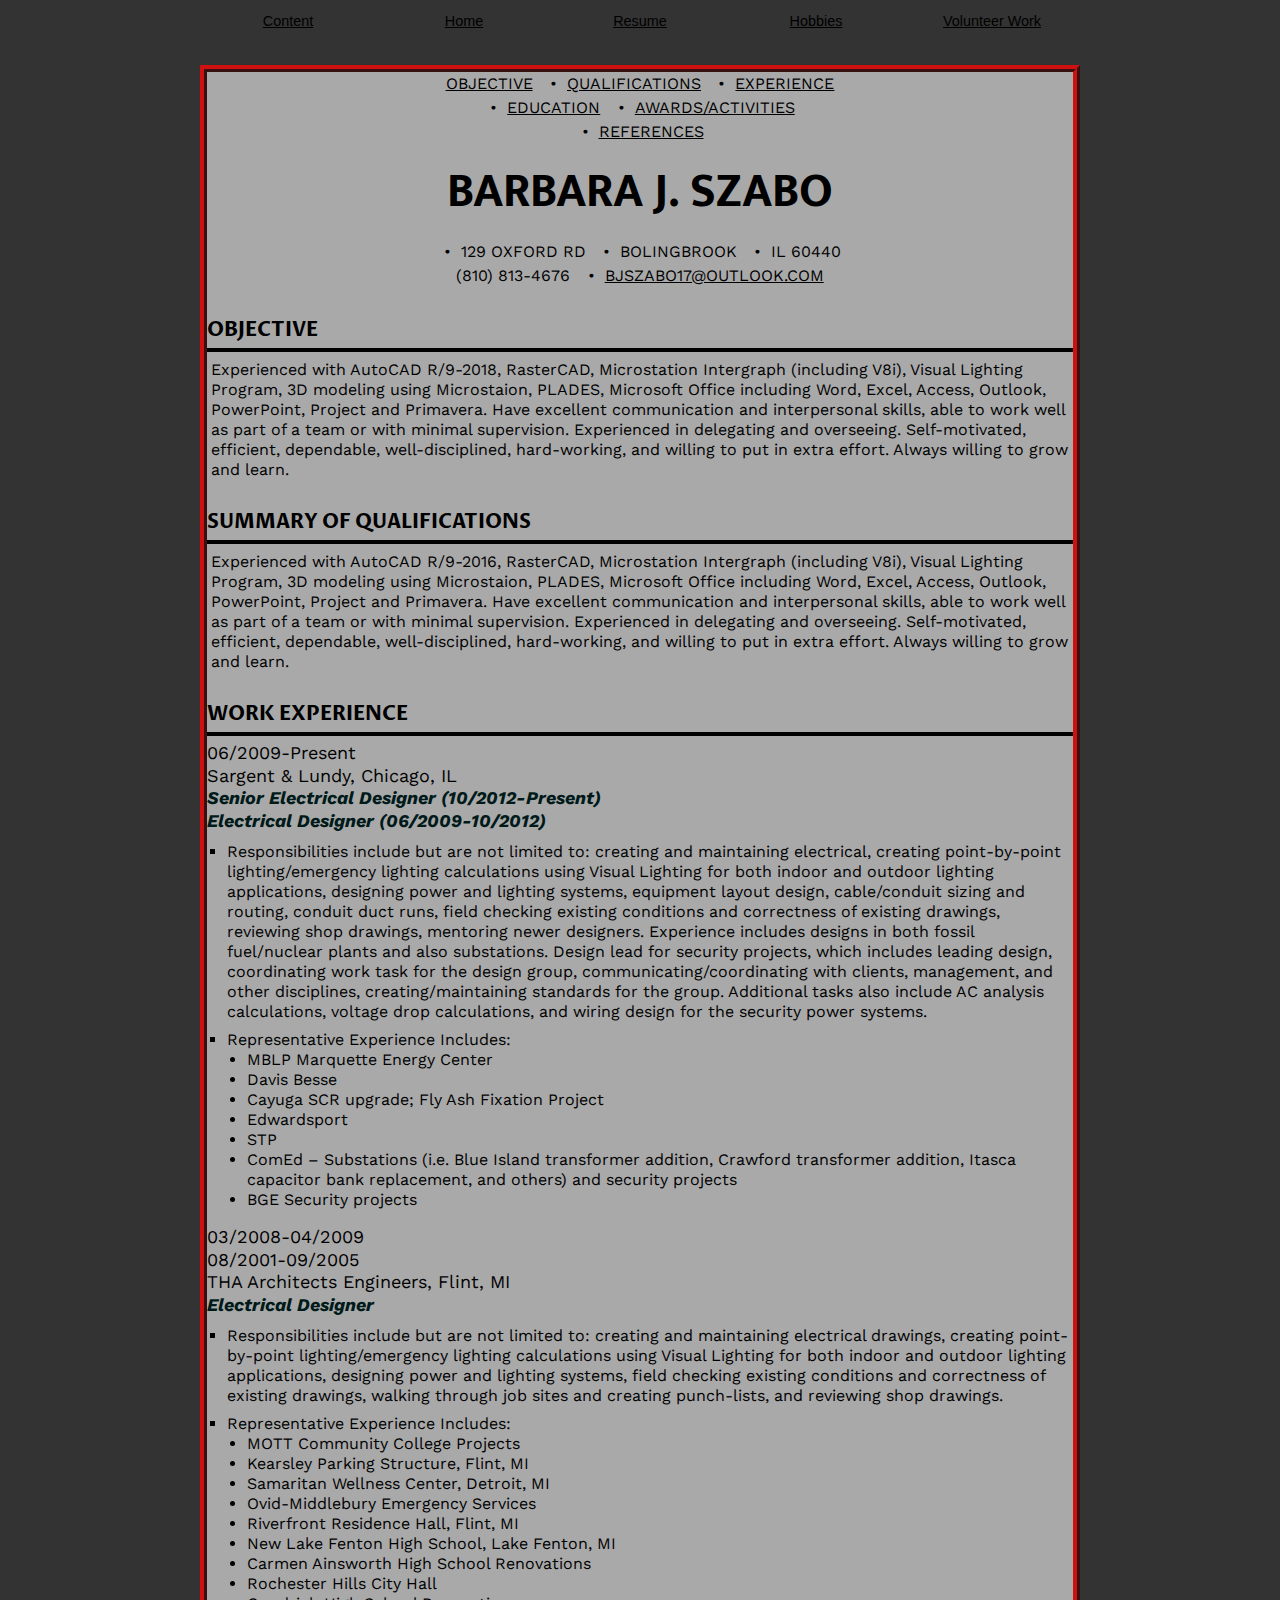
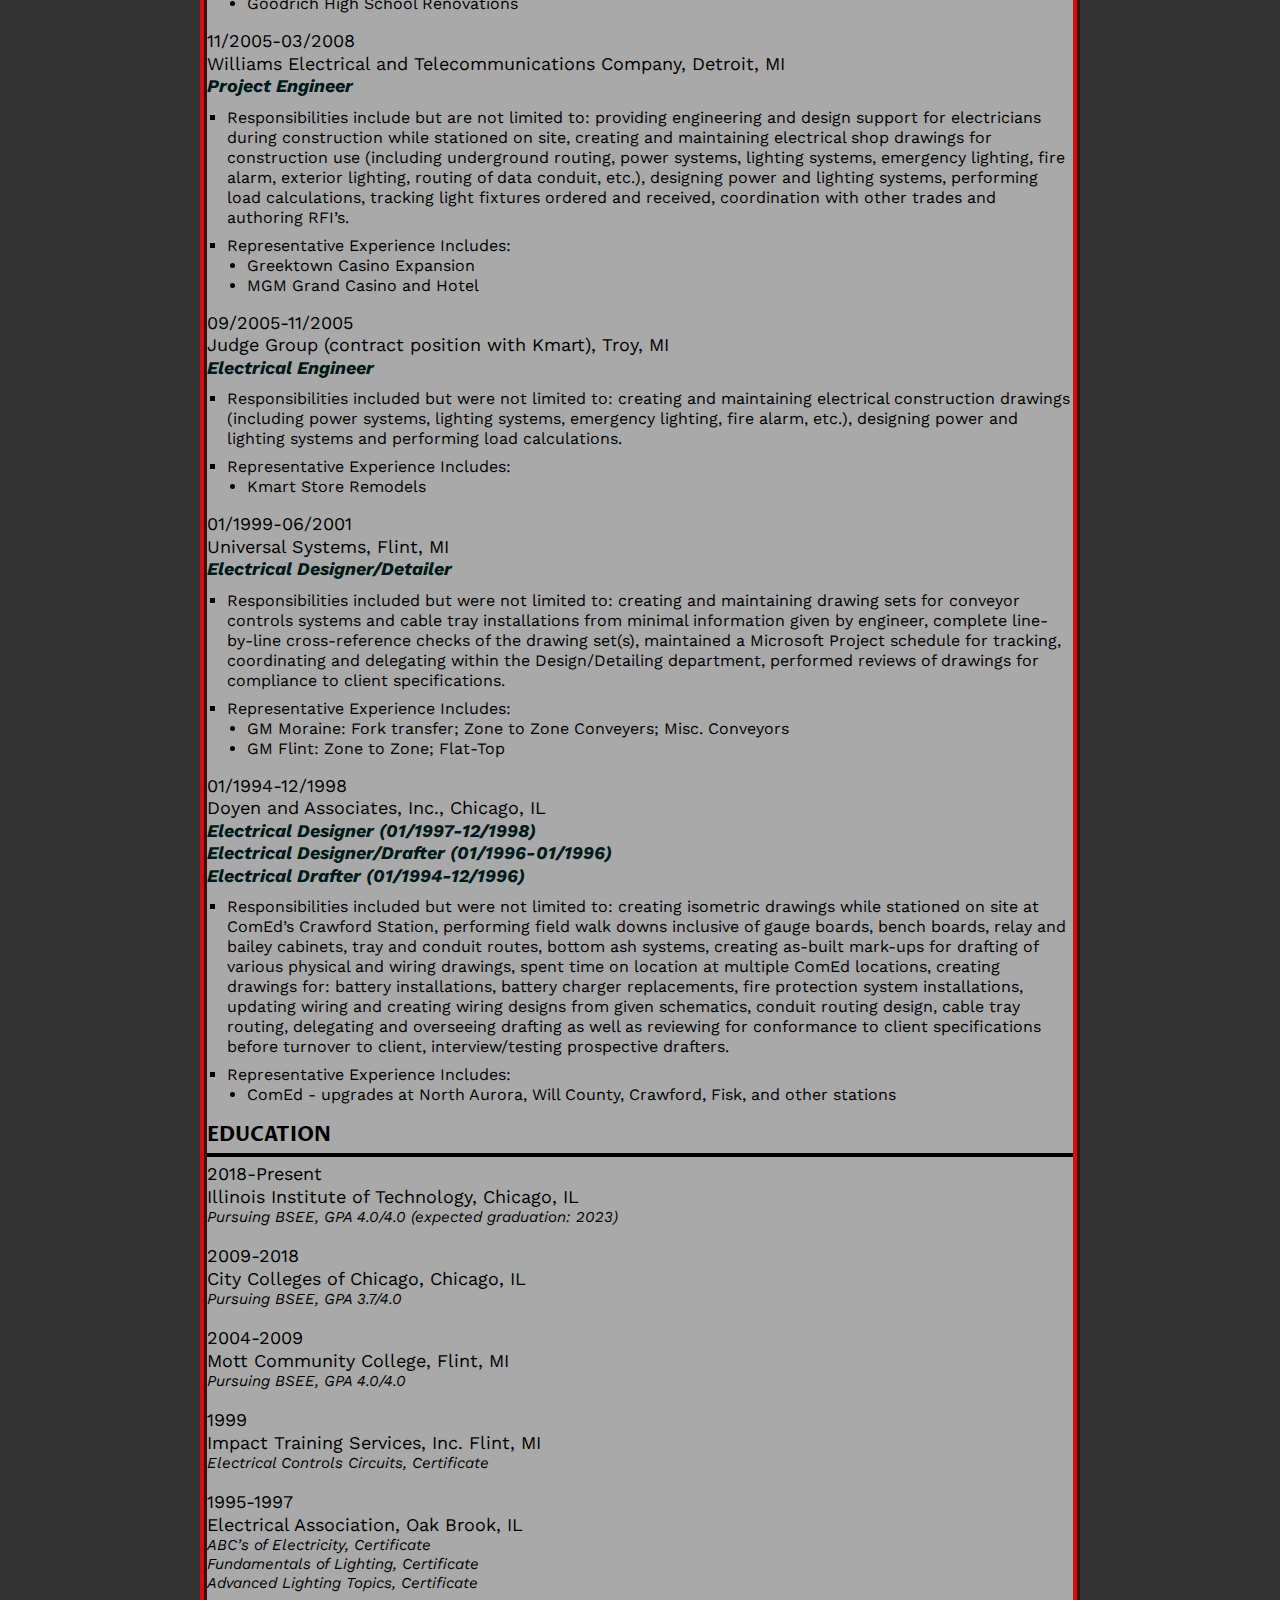
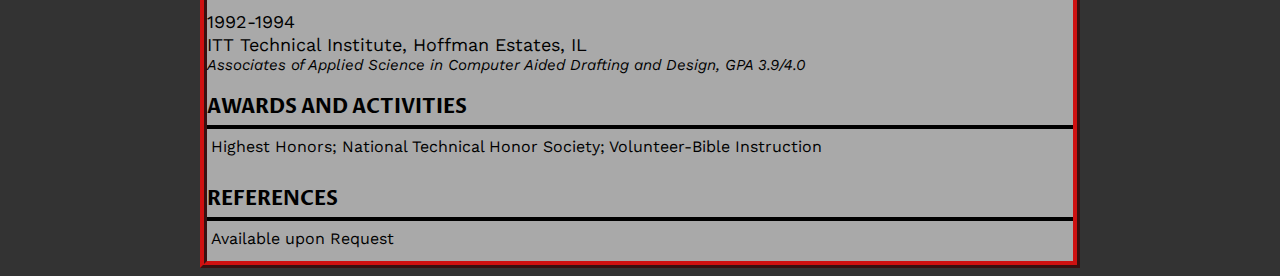
<file: resume/index.html>
<!DOCTYPE html>

<html lang="en" id="resume-page">

<head>
  <meta charset="utf-8" />
  <meta name="viewport" content="width=device,width,initial-scale=1.0,shrink-to-fit=no" />
  <title>Barbara J. Szabo: Resume</title>
  <link href="https://fonts.googleapis.com/css2?family=Mukta&family=Proza+Libre&family=Rosario:wght@300&family=Work+Sans&display=swap" rel="stylesheet">
  <link rel="stylesheet" media="screen" href="../assets/css/screen.css" />
</head>

<body>
  <header id="header">
    <nav id="navigation">
      <ul class="navigation">
        <li class="accessibility"><a href="#content">Content</a></li>
        <!--home not needed at this time
        <li><a href="/">Home</a></li>
      -->
        <li><a href="../"> Home</a></li>
        <li><a href="../resume/">Resume</a></li>
        <li><a href="../hobbies">Hobbies</a></li>
        <li><a href="../volunteer">Volunteer Work</a></li>
      </ul>
    </nav>
  </header>

  <main id=content class=rescontent>
    <ul id="contact" class=address>
      <nav id="navigation">
        <ul class="resnavigation">
          <!--home not needed at this time
          <li><a href="/">Home</a></li>
        -->
          <li><a href="#objective">Objective</a></li>
          <li><a href="#qualifications">Qualifications</a></li>
          <li><a href="#experience">Experience</a></li>
          <li><a href="#education">Education</a></li>
          <li><a href="#awards">Awards/Activities</a></li>
          <li><a href="#references">References</a></li>
        </ul>
      </nav>

      <h1>Barbara J. Szabo</h1>

      <li>129 Oxford Rd</li>
      <li>Bolingbrook</li>
      <li>Il 60440</li>
    </ul>
    <ul class=phone>
      <li>(810) 813-4676</li>
      <li class=email><a href="mailto:bjszabo17@outlook.com">bjszabo17@outlook.com</a></li>
    </ul>

    <section id="objective">
      <h2>Objective</h2>
      <hr>
      <p>Experienced with AutoCAD R/9-2018, RasterCAD, Microstation Intergraph (including V8i),
      Visual Lighting Program, 3D modeling using Microstaion, PLADES, Microsoft Office including
      Word, Excel, Access, Outlook, PowerPoint, Project and Primavera. Have excellent communication
      and interpersonal skills, able to work well as part of a team or with minimal supervision.
      Experienced in delegating and overseeing. Self-motivated, efficient, dependable,
      well-disciplined, hard-working, and willing to put in extra effort. Always willing to grow and
      learn.</p>
    </section>

    <section id="qualifications">
      <h2>Summary of Qualifications</h2>
      <hr>
      <p>Experienced with AutoCAD R/9-2016, RasterCAD, Microstation Intergraph (including V8i),
      Visual Lighting Program, 3D modeling using Microstaion, PLADES, Microsoft Office including
      Word, Excel, Access, Outlook, PowerPoint, Project and Primavera. Have excellent communication
      and interpersonal skills, able to work well as part of a team or with minimal supervision.
      Experienced in delegating and overseeing. Self-motivated, efficient, dependable,
      well-disciplined, hard-working, and willing to put in extra effort. Always willing to grow and
      learn.</p>
    </section>

    <section id="experience">
      <h2>Work Experience</h2>
      <hr>
        <h3><time datetime=2009-06>06/2009</time>-Present</h3>
        <h3>Sargent & Lundy, Chicago, IL</h3>
        <h4>Senior Electrical Designer (10/2012-Present)</h4>
        <h4>Electrical Designer (06/2009-10/2012)</h4>
        <ul class=responsibilities>
          <li>Responsibilities include but are not limited to: creating and maintaining
          electrical, creating point-by-point lighting/emergency lighting calculations using
          Visual Lighting for both indoor and outdoor lighting applications, designing power and
          lighting systems, equipment layout design, cable/conduit sizing and routing, conduit
          duct runs, field checking existing conditions and correctness of existing drawings,
          reviewing shop drawings, mentoring newer designers. Experience includes designs in both
          fossil fuel/nuclear plants and also substations. Design lead for security projects,
          which includes leading design, coordinating work task for the design group,
          communicating/coordinating with clients, management, and other disciplines,
          creating/maintaining standards for the group. Additional tasks also include AC analysis
          calculations, voltage drop calculations, and wiring design for the security power
          systems.</li>
          <li>Representative Experience Includes:</li>
        </ul>
        <ul class=projlist>
          <li>MBLP Marquette Energy Center</li>
          <li>Davis Besse</li>
          <li>Cayuga SCR upgrade; Fly Ash Fixation Project</li>
          <li>Edwardsport</li>
          <li>STP</li>
          <li>ComEd – Substations (i.e. Blue Island transformer addition, Crawford transformer
          addition, Itasca capacitor bank replacement, and others) and security projects</li>
          <li>BGE Security projects</li>
        </ul>

        <h3 class=break><time datetime=2008-03>03/2008</time>-<time datetime=2009-04>04/2009</time></h3>
        <h3><time datetime=2001-08>08/2001</time>-<time datetime=2005-09>09/2005</time></h3>
        <h3>THA Architects Engineers, Flint, MI</h3>
        <h4>Electrical Designer</h4>
        <ul class=responsibilities>
          <li>Responsibilities include but are not limited to: creating and maintaining
          electrical drawings, creating point-by-point lighting/emergency lighting calculations
          using Visual Lighting for both indoor and outdoor lighting applications, designing
          power and lighting systems, field checking existing conditions and correctness of
          existing drawings, walking through job sites and creating punch-lists, and reviewing
          shop drawings.</li>
          <li>Representative Experience Includes:</li>
        </ul>
        <ul class=projlist>
          <li>MOTT Community College Projects</li>
          <li>Kearsley Parking Structure, Flint, MI</li>
          <li>Samaritan Wellness Center, Detroit, MI</li>
          <li>Ovid-Middlebury Emergency Services</li>
          <li>Riverfront Residence Hall, Flint, MI</li>
          <li>New Lake Fenton High School, Lake Fenton, MI</li>
          <li>Carmen Ainsworth High School Renovations</li>
          <li>Rochester Hills City Hall</li>
          <li>Goodrich High School Renovations</li>
        </ul>

        <h3 class=break><time datetime=2005-11>11/2005</time>-<time datetime=2008-03>03/2008</time></h3>
        <h3>Williams Electrical and Telecommunications Company, Detroit, MI</h3>
        <h4>Project Engineer</h4>
        <ul class=responsibilities>
          <li>Responsibilities include but are not limited to: providing engineering and design
          support for electricians during construction while stationed on site, creating and
          maintaining electrical shop drawings for construction use (including underground routing,
          power systems, lighting systems, emergency lighting, fire alarm, exterior lighting,
          routing of data conduit, etc.), designing power and lighting systems, performing load
          calculations, tracking light fixtures ordered and received, coordination with other trades
          and authoring RFI’s.</li>
          <li>Representative Experience Includes:</li>
        </ul>
        <ul class=projlist>
          <li>Greektown Casino Expansion</li>
          <li>MGM Grand Casino and Hotel</li>
        </ul>

        <h3 class=break><time datetime=2005-09>09/2005</time>-<time datetime=2009-11>11/2005</time></h3>
        <h3>Judge Group (contract position with Kmart), Troy, MI</h3>
        <h4>Electrical Engineer</h4>
        <ul class=responsibilities>
          <li>Responsibilities included but were not limited to: creating and maintaining electrical
          construction drawings (including power systems, lighting systems, emergency lighting, fire
          alarm, etc.), designing power and lighting systems and performing load calculations.</li>
          <li>Representative Experience Includes:</li>
        </ul>
        <ul class=projlist>
          <li>Kmart Store Remodels</li>
        </ul>

        <h3 class=break><time datetime=1999-01>01/1999</time>-<time datetime=2001-06>06/2001</time></h3>
        <h3>Universal Systems, Flint, MI</h3>
        <h4>Electrical Designer/Detailer</h4>
        <ul class=responsibilities>
          <li>Responsibilities included but were not limited to: creating and maintaining drawing
          sets for conveyor controls systems and cable tray installations from minimal information
          given by engineer, complete line-by-line cross-reference checks of the drawing set(s),
          maintained a Microsoft Project schedule for tracking, coordinating and delegating within
          the Design/Detailing department, performed reviews of drawings for compliance to client
          specifications.</li>
          <li>Representative Experience Includes:</li>
        </ul>
        <ul class=projlist>
          <li>GM Moraine: Fork transfer; Zone to Zone Conveyers; Misc. Conveyors</li>
          <li>GM Flint: Zone to Zone; Flat-Top</li>
        </ul>

        <h3 class=break><time datetime=1994-01>01/1994</time>-<time datetime=1998-12>12/1998</time></h3>
        <h3>Doyen and Associates, Inc., Chicago, IL</h3>
        <h4>Electrical Designer (01/1997-12/1998)</h4>
        <h4>Electrical Designer/Drafter (01/1996-01/1996)</h4>
        <h4>Electrical Drafter (01/1994-12/1996)</h4>
        <ul class=responsibilities>
          <li>Responsibilities included but were not limited to: creating isometric drawings while
          stationed on site at ComEd’s Crawford Station, performing field walk downs inclusive of
          gauge boards, bench boards, relay and  bailey cabinets, tray and conduit routes, bottom
          ash systems, creating as-built mark-ups for drafting of various physical and wiring
          drawings, spent time on location at multiple ComEd locations, creating drawings for:
          battery installations, battery charger replacements, fire protection system installations,
          updating wiring and creating wiring designs from given schematics, conduit routing design,
          cable tray routing, delegating and overseeing drafting as well as reviewing for
          conformance to client specifications before turnover to client, interview/testing
          prospective drafters.</li>
          <li>Representative Experience Includes:</li>
        </ul>
        <ul class=projlist>
          <li>ComEd - upgrades at North Aurora, Will County, Crawford, Fisk, and other stations</li>
        </ul>
    </section>

    <section id="education">
      <h2>Education</h2>
      <hr>
      <h3><time>2018</time>-Present</h3>
      <h3>Illinois Institute of Technology, Chicago, IL</h3>
      <h5>Pursuing BSEE, GPA 4.0/4.0 (expected graduation: 2023)</h5>

      <h3 class=break><time>2009</time>-<time>2018</time></h3>
      <h3>City Colleges of Chicago, Chicago, IL</h3>
      <h5>Pursuing BSEE, GPA 3.7/4.0</h5>

      <h3 class=break><time>2004</time>-<time>2009</time></h3>
      <h3>Mott Community College, Flint, MI</h3>
      <h5>Pursuing BSEE, GPA 4.0/4.0</h5>

      <h3 class=break><time>1999</time></h3>
      <h3>Impact Training Services, Inc. Flint, MI</h3>
      <h5>Electrical Controls Circuits, Certificate</h5>

      <h3 class=break><time>1995</time>-<time>1997</time></h3>
      <h3>Electrical Association, Oak Brook, IL</h3>
      <h5>ABC’s of Electricity, Certificate</h5>
      <h5>Fundamentals of Lighting, Certificate</h5>
      <h5>Advanced Lighting Topics, Certificate</h5>

      <h3 class=break><time>1992</time>-<time>1994</time></h3>
      <h3>ITT Technical Institute, Hoffman Estates, IL</h3>
      <h5>Associates of Applied Science in Computer Aided Drafting and Design, GPA 3.9/4.0</h5>
    </section>

    <section id="awards">
      <h2>Awards and Activities</h2>
      <hr>
      <p>Highest Honors; National Technical Honor Society; Volunteer-Bible Instruction</p>
    </section>

    <section id="references">
      <h2>References</h2>
      <hr>
      <p>Available upon Request</p>
    </section>


  </main>
</body>
</file>
<file: assets/css/screen.css>
/* http://meyerweb.com/eric/tools/css/reset/
   v2.0 | 20110126
   License: none (public domain)
*/
a,abbr,acronym,address,applet,article,aside,audio,b,big,blockquote,body,canvas,caption,center,cite,code,dd,del,details,dfn,div,dl,dt,em,embed,fieldset,figcaption,figure,footer,form,h1,h2,h3,h4,h5,h6,header,hgroup,html,i,iframe,img,ins,kbd,label,legend,li,mark,menu,nav,object,ol,output,p,pre,q,ruby,s,samp,section,small,span,strike,strong,sub,summary,sup,table,tbody,td,tfoot,th,thead,time,tr,tt,u,ul,var,video{margin:0;padding:0;border:0;font-size:100%;font:inherit;vertical-align:baseline}article,aside,details,figcaption,figure,footer,header,hgroup,menu,nav,section{display:block}html{line-height:1}body{line-height:inherit;}ol,ul{list-style:none}blockquote,q{quotes:none}blockquote:after,blockquote:before,q:after,q:before{content:'';content:none}table{border-collapse:collapse;border-spacing:0}

/* Begin site styles... */


/*base styles*/
html {
  background-color: 	#333333;
  font-family: "fahkwang", helvetica, arial, sans-serif;
  margin: 0.5em; /*20px / 16 = 1.25em*/
}
.rescontent{
  background-color: darkgray;
  border: 2mm ridge rgba(128, 0, 0, .9);
}
header {
  padding-bottom: 2em;
}
#about {
  background-color: darkgray;
  border: 2mm ridge rgba(128, 0, 0, .9);
}
#about h2 {
  color: #800000;
}
#about figcaption {
  color: #4d0000;
}
#work {
  background-color: 	#badede;
  border: 2mm ridge rgba(0, 77, 77, .9);
}
#work h2, h4 {
  color:  #001a1a;
}
#work figcaption {
  color: #001a1a;
}
#work h4{
  font-family: 'Prompt', sans-serif;
  text-transform: uppercase;
}
#hobbies-page h1 {
  color: #ffc6cd;
}
#hobby {
  background-color: 	#ffc6cd;
  border: 2mm ridge rgba(179, 0, 89, .9);
}
#hobby figcaption {
  color: #800040;
}
#volunteer {
  background-color: #78b494;
  border: 2mm ridge rgba(0, 77, 0, .9);
}
#volunteer-page h1 {
  color: #78b494;
  font-size: 2.5em;
}
#volunteer figcaption {
  color: #003300;
}
h1{
  text-align: center;
}
#home-page h1,
#home-page h3 {
  padding-bottom: .25em;
}

h1 {
  color: #1E90FF;
  font-family: 'Sansita', sans-serif;
  font-size: 2.75em; /*44px / 16 = 2.75em*/
  font-weight: bolder;
  padding-bottom: 0.5em;
}
#hobbies-page h1{
  font-size: 2.5em;
}

#resume-page h1{
  font-family: 'Mukta', sans-serif;
  font-size: 2.125em;  /*34px / 16 = 2.125em*/
  line-height: 1em;
  padding-top: 0.5em;
}
#resume-page h1,
#resume-page h2{
  color: black;
  text-transform: uppercase;
}

#resume-page h2{
  padding-bottom: 0;
}

h2 {
  align-self: center;
  font-size: 1.25em; /*20px / 16 = 1.25em*/
  font-weight: bold;
  padding-top: 0.5em;
  text-align: center;
}

#work h2,
#hobbies-page h1,
#volunteer h2{
  padding-bottom: .5em;
}

#resume-page h2{
  font-family: 'Proza Libre', sans-serif;
  padding-top: 1em;
  text-align: left;
}

h4 {
  font-size: 0.75em;
  font-weight: bold;
  padding-bottom: .5em;
  text-align: center;
}

#home-page h4,
#resume-page .break {
  padding-top: 1em;
}
#resume-page h3,
#resume-page h4,
h5 {
  font-family: 'Work Sans', sans-serif;
  font-size: 0.95em;
  text-align: left;
  padding-bottom: 0.25em;
}

#resume-page h4 {
  font-style: italic;
  font-weight: bold;
  }

h5 {
  font-style: italic;
  }


p {
  color: black;
  font-size: 0.875em; /*14px / 16 = 0.875em*/
  line-height: 1.125em; /*18px / 16 = 1.125em */
  padding-bottom: 0.75em; /*12px / 16 = 0.75em*/
  padding-left: 0.25em;
  padding-right: 0.25em;
  text-justify: inter-word;
}

.responsibilities li,
#resume-page p,
.position p,
.projlist li{
  font-family: 'Work Sans', sans-serif;
}
.responsibilities li,
.projlist li {
  font-size:  1em;
  line-height: 1.25em;
  text-align: left;
}
.responsibilities li {
  list-style: square;
  list-style-position: outside;
  margin-left: 1.25em;
  padding-top: 0.5em;
}
.projlist li{
  list-style: disc;
  margin-left: 2.5em;
}

.position p {
  text-align: left;
}

.direction {
  font-style: italic;
  color: blue;
  text-align: center;
}
ul,
li {
  font-size: 0.875em;
  line-height: 1em;
  text-align: center;
}

.address li,
.phone li {
  font-size: 0.9em;
}
.phone li.email {
  font-size: 0.75em;/*12px / 16 = 0.75em*/
  padding-bottom: 1em;
}
#home-page ul {
  padding-bottom: .75em; /*12px / 16 = 0.75em*/
}

figure {
  display: block;
  max-width: 100%;
  padding: .25em;
}
figcaption {
  font-style: italic;
  font-size: 0.75em; /* 12px / 16 = 0.75em */
  text-align: center;
}
a:visited,
a:link {
  color: slategray;
}
#resume-page a:link,
#resume-page a:visited {
  color:black;
}
footer {
  padding-top: 2.5em; /*2 times line height of paragraph text*/
}
footer li, footer a:link{
  color: #3399ff;
}

footer small {
  text-align: right;
}
footer .cr {
  font-size: 0.8em;/* 80% of original*/
  font-style: italic;
  color: #ff948a;
}

hr {
  border: 2px solid black;
}

/* Modular styles and Responsive Media */
.summary  {
  padding-top: 0.625em; /*1/2 of paragraph font height*/
}
img {
  display:block;
  max-width: 100%;
}
#about img {
  border-radius: 50%;
}
#work img {
  border-radius: 10%;
}
.cooking {
  display: flex;
  flex-direction: row;
  flex-wrap: wrap;
}
.cooking figure img {
  border-radius: 100%;
}
.navigation {
  list-style-type: none;
}
.navigation li{
  font-size: 1.125em;
  line-height: 1.25em;
  padding: 0.25em;
}

.address li,
.phone li
 {
  font-family: 'Work Sans', sans-serif;
  padding: .25em;
  text-transform: uppercase;
}


/*state styles */
/*220px = 220 / 16 = 13.75em */
@media screen and (min-width: 13.75em){
  #home-page h2 {
    font-size: 1.5em; /*20px / 16 = 1.5em*/
  }
}
/*235px = 235 / 16 = 14.6875em */
@media screen and (min-width: 14.6875em){
  p {
    font-size: 1em;
    line-height: 1.25em; /*20px / 16 = 1.25em*/
  }
  .responsibilities li,
  .projlist li{
    font-size: 1.125em;
  }
}
/*256px = 256 / 16 = 16em */
@media screen and (min-width: 16em){
  #navigation {
    font-size: 0.9em /* 3/4 regular size*/
  }
}
/*275px = 275 / 16 = 17.1875em */
@media screen and (min-width: 17.1875em){
  #home-page h2 {
    font-size: 2em; /*32px / 16 = 2em*/
  }
  #work h4 {
    font-size: 0.875em;
  }
  #work li {
    font-size: 1em;
  }
  #resume-page h3,
  #resume-page h4{
    font-size: 1em;
  }
}

/*469px = 469 / 16 = 29.3125em */
@media screen and (min-width: 29.3125em) {
  h1{
    font-size: 3.5em;
  }
  #home-page h2{
    font-size: 2.25em;
  }
  #resume-page h1{
    font-size: 3em;
  }
  #resume-page h3,
  #resume-page h4{
    font-size: 1.125em;
  }
  .responsibilities li,
  .projlist li{
    font-size: 1em;
  }
  .navigation {
    display: flex;
    flex-direction: row;
    flex-wrap: nowrap;
  }
  #resume-page .navigation{
    flex-wrap: wrap;
  }
  .navigation li {
    display: flex;
    flex: 1 0 4em; /*100px / 16 = 6.25*/
    font-size: 1em;
    align-items: center;
    justify-content: center;
    padding: 0.25em;
  }
  .cooking {
    flex-wrap: nowrap;
  }
  ul,
  li{
    font-size: 1em;
  }
  .address li,
  .phone li{
    display: inline-block;
    font-size: 1em;
  }
  .phone li.email{
    font-size: 1em;
  }
  .address li:before,
  .phone li:before {
    content: '\00a0\2022\00a0\00a0';
  }
  .address li:first-child:before,
  .phone li:first-child:before {
    content: '';
  }
}

/*500px = 500 / 16 = 31.25em*/
@media screen and (min-width: 31.25em) {
  h1{
    font-size: 3.5em;
  }
  #about {
    display: grid;
    grid-gap: 1.111111111111111em; /*20 / 18 = 1.111111111111111‬em*/
    grid-template-columns: repeat(5, 1fr);
  }
  #about h2 {
    grid-column: span 5;
  }

  #about figure {
    grid-column: 2 / 5;
  }

  #about .summary {
    grid-column: span 5;
  }
  #work {
    display: flex;
    flex-wrap: wrap;
  }
  #work h2 {
    flex: 0 0 auto;
    width: 100%;
  }
  #work .wp {
    flex: 1 0 6.25em; /*100px / 16 = 6.25em*/
    flex-wrap: nowrap;
  }
  #work .projects {
    flex: 0 0 auto;
    width: 100%;
  }
  #work h4 {
    padding-top: 1.875em; /*30px / 16 = 1.875em*/
    width: 100%;
  }
  #hobby {
    display: grid;
    grid-gap: 1.111111111111111em; /*20 / 18 = 1.111111111111111‬em*/
    grid-template-columns: repeat(2, 1fr);
    }
  #hobby h2 {
    grid-column: span 2;
    }
  .cooking {
    grid-column: span 2;
    }
  #roof {
    display: grid;
    grid-template-columns: repeat(2, 1fr);
    grid-template-rows: repeat(4, 5em); /*80px / 16 = 5em*/
    padding-top: 3em;
    padding-bottom: 3em;
  }

  #roof .rotated1 img {
    transform: rotate(-20deg);
  }
  #roof .rotated1 figcaption {
    transform: rotate(-20deg);
    text-align: left;
    padding: 1em;
    padding-left: 4em;
  }
  #roof .rotated2 {
    grid-column: 2 / 3;
    grid-row: 2 / 3;
  }
  #roof .rotated2 img {
    transform: rotate(20deg);
  }
  #roof .rotated2 figcaption {
    transform: rotate(20deg);
    padding-top: 1em;
    padding-right: 5em;
  }
}

/*626px = 626 / 16 = 39.125em*/
@media screen and (min-width: 39.125em) {
  #resume-page h1{
    padding-bottom: 0.5em;
  }
  #navigation {
    font-size: 1em /* 3/4 regular size*/
  }
  .navigation li {
    flex: 1 0 5em;
  }
  #about {
    display: grid;
    grid-gap: 1.111111111111111em; /*20 / 18 = 1.111111111111111‬em*/
    grid-template-columns: repeat(7, 1fr);
    grid-template-rows: 3.125em 12.5em 12.5em 3.125em; /*50px 200px 200px 50px all dif by 16 */
  }
  #about h2 {
    grid-column: span 7;
  }
  #about figure {
    grid-column: span 3;
    grid-row: 2 / 4;
    align-self: center;
  }
  #about .summary {
    grid-column: span 4;
  }
  #work .projects li{
    display: inline-block;
    font-size: 1em;
  }
  #work .projects li:before{
    content: '\00a0\2022\00a0\00a0';
  }
  #work .projects li:first-child:before {
    content: '';
  }

  #work h4 {
    padding-top: 1.875em; /*30px / 16 = 1.875em*/
    flex: 0 0 auto;
    width: 100%;
  }
  #hobby {
    display: grid;
    grid-gap: 1.111111111111111em; /*20 / 18 = 1.111111111111111‬em*/
    grid-template-columns: repeat(4, 1fr);
    padding-top: 1em;
  }
  #hobby h2 {
    grid-column: span 4;
  }
  #hobby p {
    grid-column: span 4;
  }
  #hobby figure {
    grid-column: 2 / 4;
  }
  .cooking {
    grid-column: span 4;
  }
  .ft {
    display: grid;
    grid-template-columns: 1fr 1fr;
    padding-top: 4em;
  }
  footer .lil {
    grid-column: 1;
    text-align: left;
  }
  footer .cr {
    grid-column: 2;
    text-align: right;
  }
}
/*720px = 720 / 16 = 45‬em*/
@media screen and (min-width: 45em) {
  .navigation li {
    flex: 1 0 7.8125em; /*125px / 16 = 7.8125*/
  }

  #about .summary {
    grid-row: 2 / 4;
    align-self: center;
  }
  #about p {
    font-size: 1em;
  }
  .ft {
    padding-top: 3em;
  }
  #roof {
    display: grid;
    grid-template-rows: repeat(5, 5em);/*80px / 16 = 5em*/
    padding-top: 4em;
  }

}
/*750px = 750 / 16 = 46.875‬em*/
@media screen and (min-width: 46.875em) {
  .navigation li {
    flex: 1 0 6.25em; /*100px / 16 = 6.25*/
  }
  #resume-page .navigation li {
    flex: 1 0 4em;
    font-size: 0.9em;
  }

  #about {
    grid-template-rows: 4.6875em 13.75em 13.76em 3.125em; /*75px 220px 220px 50px all dif by 16 */
  }
  #about p {
    padding-left: 1em;
    padding-right: 2em;
    font-size: 1em;
  }
}

/*850px = 850 / 16 = 53.125‬em*/
@media screen and (min-width: 53.125em) {
  html {
    margin-left: 4.6875em;
    margin-right: 4.6875em;
  }
  #home-page h2,
  #about h2 {
    font-size: 2.5em; /*40px / 16 = 2.5em*/
  }
  #home-page p,
  #about p {
    font-size: 1.125em; /*20px / 16 = 1.25em*/
  }
  #about {
    grid-template-rows: 3.125em 17.1875em 17.1875em;  /*50px 275px 275px all dif by 16 */
  }
  #work h2 {
    padding-top: 1em;
  }
  footer .lil {
    font-size: 1em;
  }
  footer .cr {
    font-size: .9em;
  }
}
/*950px = 950 / 16 = 59.375em*/
@media screen and (min-width: 59.375em) {
  #about {
    grid-template-columns: repeat(6, 1fr);
    grid-template-rows: 3.125em 12.5em 12.5em 3.125em; /*50px 200px 200px 50px all dif by 16 */
  }
  #about h2 {
    grid-column: span 6;
  }
  #about figure {
    grid-column: span 2;
  }
  #roof {
    grid-template-rows: repeat(6, 5em); /*80px / 16 = 5em*/
    padding-top: 5em;
  }
}
/*1015px = 1015 / 16 = 63.4375‬em*/
@media screen and (min-width: 63.4375em) {
  html {
    margin-left: 9.375em; /*150px / 16 = 9.375em*/
    margin-right: 9.375em;
  }
}

/*1160px = 1160 / 16 = 72.5‬em*/
@media screen and (min-width: 72.5em) {
  #about {
    grid-template-columns: 1.25em repeat(6, 1fr);
    grid-template-rows: 6.25em 12.5em 12.5em 3.125em; /*100px 200px 200px 50px all dif by 16 */
  }
  #about h2 {
    grid-column: span 7;
  }
  #about figure {
    grid-column: 2 /4;
  }
  #about .summary {
    grid-column: 4 / 8;
  }
  #about p {
    font-size: 1.25em; /*26px / 16 = 1.5em*/
  }
}
/*1275px = 1275 / 16 = 79.6875‬em*/
@media screen and (min-width: 79.6875em) {
  html {
    margin-left: 12.5em; /*200px / 16 = 12.5em*/
    margin-right: 12.5em;
  }
  .address,
  .phone {
    margin-left: 13.75em; /*220px / 16 = 13.75em*/
    margin-right: 13.75em; /*220px / 16 = 13.75em*/
}
}
/*1400px = 1400 / 16 = 87.5‬em*/
@media screen and (min-width: 87.5em) {
  html {
    margin-left: 15.625em; /*250px / 16 = 15.625em*/
    margin-right: 15.625em;
  }
}
/*1480px = 1480 / 16 = 92.5‬em*/
@media screen and (min-width: 92.5em) {
  html {
    margin-left: 18.75em; /*300px / 16 = 18.75‬em*/
    margin-right: 18.75em;
  }
}
/*1600px = 1600 / 16 = 100‬em*/
@media screen and (min-width: 100em) {
  html {
    margin-left: 25em;/*400px / 16 = 25em*/
    margin-right: 25em;
  }
}
</file>
